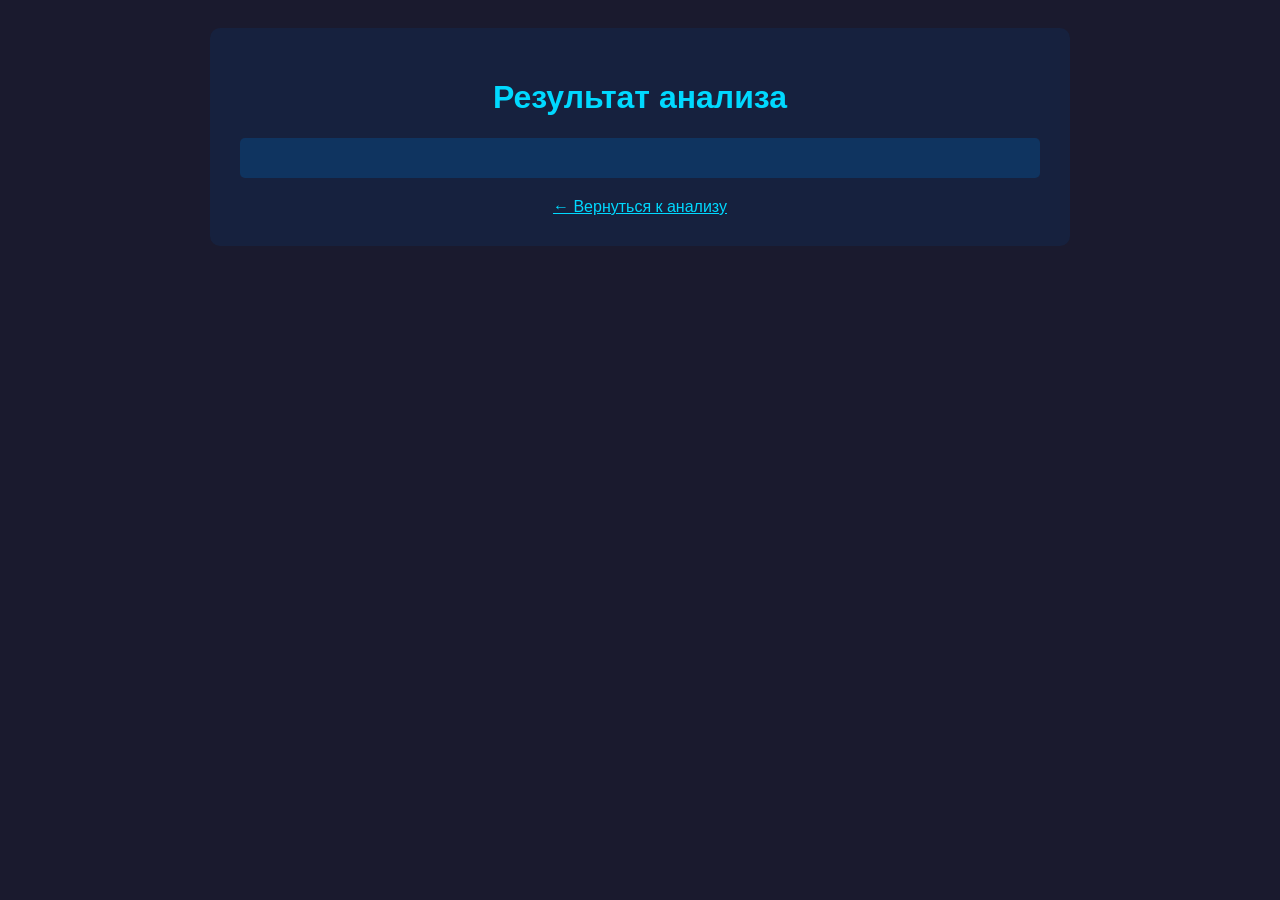
<file: templates/result.html>
<!-- Этот файл не используется, так как мы используем AJAX для динамического отображения результатов -->
<!-- Все результаты отображаются на странице index.html через JavaScript -->
<!DOCTYPE html>
<html lang="ru">
<head>
    <meta charset="UTF-8">
    <meta name="viewport" content="width=device-width, initial-scale=1.0">
    <title>Результат анализа</title>
    <style>
        body {
            font-family: Arial, sans-serif;
            background: #1a1a2e;
            color: #fff;
            padding: 20px;
        }
        .container {
            max-width: 800px;
            margin: 0 auto;
            background: #16213e;
            padding: 30px;
            border-radius: 10px;
        }
        h1 {
            color: #00d9ff;
            text-align: center;
        }
        pre {
            background: #0f3460;
            padding: 20px;
            border-radius: 5px;
            overflow-x: auto;
        }
    </style>
</head>
<body>
    <div class="container">
        <h1>Результат анализа</h1>
        <pre id="result-data"></pre>
        <a href="/" style="display: block; text-align: center; margin-top: 20px; color: #00d9ff;">← Вернуться к анализу</a>
    </div>
    
    <script>
        // This page is kept for potential future use
        // Currently, all results are shown on index.html via AJAX
        console.log("Results are displayed on the main page via AJAX");
    </script>
</body>
</html>
</file>
